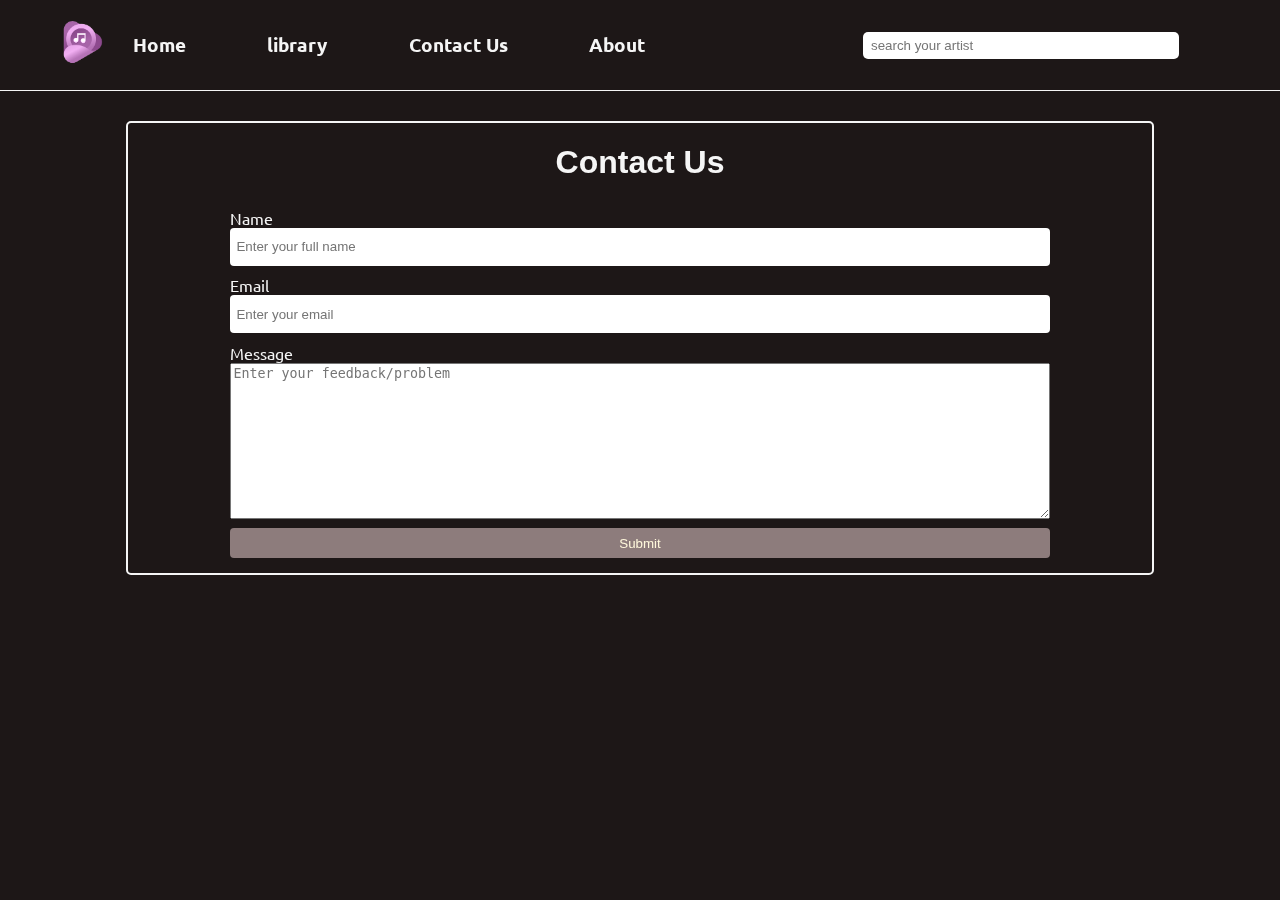
<file: html/contanct.html>
<!DOCTYPE html>
<html lang="en">

<head>
    <meta charset="UTF-8">
    <meta name="viewport" content="width=device-width, initial-scale=1.0">
    <title>My Music App</title>
    <link rel="preconnect" href="https://fonts.googleapis.com">
    <link rel="preconnect" href="https://fonts.gstatic.com" crossorigin>
    <link href="https://fonts.googleapis.com/css2?family=Ubuntu:wght@300&display=swap" rel="stylesheet">
    <link rel="stylesheet" href="https://cdnjs.cloudflare.com/ajax/libs/font-awesome/6.4.2/css/all.min.css"
        integrity="sha512-z3gLpd7yknf1YoNbCzqRKc4qyor8gaKU1qmn+CShxbuBusANI9QpRohGBreCFkKxLhei6S9CQXFEbbKuqLg0DA=="
        crossorigin="anonymous" referrerpolicy="no-referrer" />
    <link rel="stylesheet" href="../stylesheet/style.css">
    <link rel="stylesheet" href="../stylesheet/responsiveStyle.css">
    <style>
        .contain {
            position: relative;
            top: 30px;
            width: 80%;
            margin: 0 auto;
            display: flex;
            flex-direction: column;
            align-items: center;
            height: 450px;
            border: 2px solid whitesmoke;
            border-radius: 5px;
            background: transparent;
            backdrop-filter: blur(5px);
        }

        form {
            display: flex;
            flex-direction: column;
            height: 80%;
            width: 80%;
            justify-content: space-around;
        }

        .box {
            width: 100%;
            display: flex;
            flex-direction: column;
        }

        .btn {
            width: 100%;
            height: 30px;
            padding: 4px 0;
            background-color: rgb(141, 124, 124);
            color: cornsilk;
            border: none;
            border-radius: 4px;
        }

        .btn:hover {
            color: black;
            background-color: rgb(82, 82, 82);
            cursor: pointer;
        }

        .box input {
            height: 30px;
            padding: 4px 6px;
            border: none;
            border-radius: 4px;
        }

        input:focus {
            border: 1px solid rgb(82, 82, 82);
            outline: none;
        }
    </style>
</head>

<body>
    <nav id="topNav" class="">
        <div class="logo">
            <img src="../images/music-player logo.png" alt="Music Player">
            <i class="fa-solid fa-bars hamburger" style="color: #ffffff;" onclick="myBurger()"></i>
        </div>
        <ul class="navbar" id="burger">
            <li><a href="index.html">Home</a></li>
            <li><a href="library.html">library</a></li>
            <li><a href="contanct.html">Contact Us</a></li>
            <li><a href="about.html">About</a></li>
        </ul>
        <div class="search-icon"><input type="text" placeholder="search your artist">
            <i class="fa-brands fa-searchengin search" style="color: #ffff;"></i></div>
        <div class="sign-up"><a href="registor.html"><i class="fa-solid fa-user-plus" style="color: #ffffff;"></i></a>
        </div>
    </nav>
    
    <main>
        <div class="contain">
            <div class="header">
                <h1 style="font-family: 'Roboto', sans-serif; ">Contact Us</h1>
            </div>
            <form action="index.html">
                <div class="box">
                    <label for="fname">Name</label>
                    <input type="text" name="name" id="fname" class="input-box" placeholder="Enter your full name"
                        required>
                </div>
                <div class="box">
                    <label for="email">Email </label>
                    <input type="email" name="email" id="email" class="input-box" placeholder="Enter your email"
                        required>
                </div>
                <div class="box">
                    <label for="message">Message</label>
                    <textarea name="message" id="message" cols="30" rows="10" class="input-box"
                        placeholder="Enter your feedback/problem"></textarea>
                </div>
                <input type="submit" value="Submit" class="btn">
            </form>
        </div>
    </main>
    <script src="../script/responsiveStyle.js"></script>
</body>

</html>
</file>
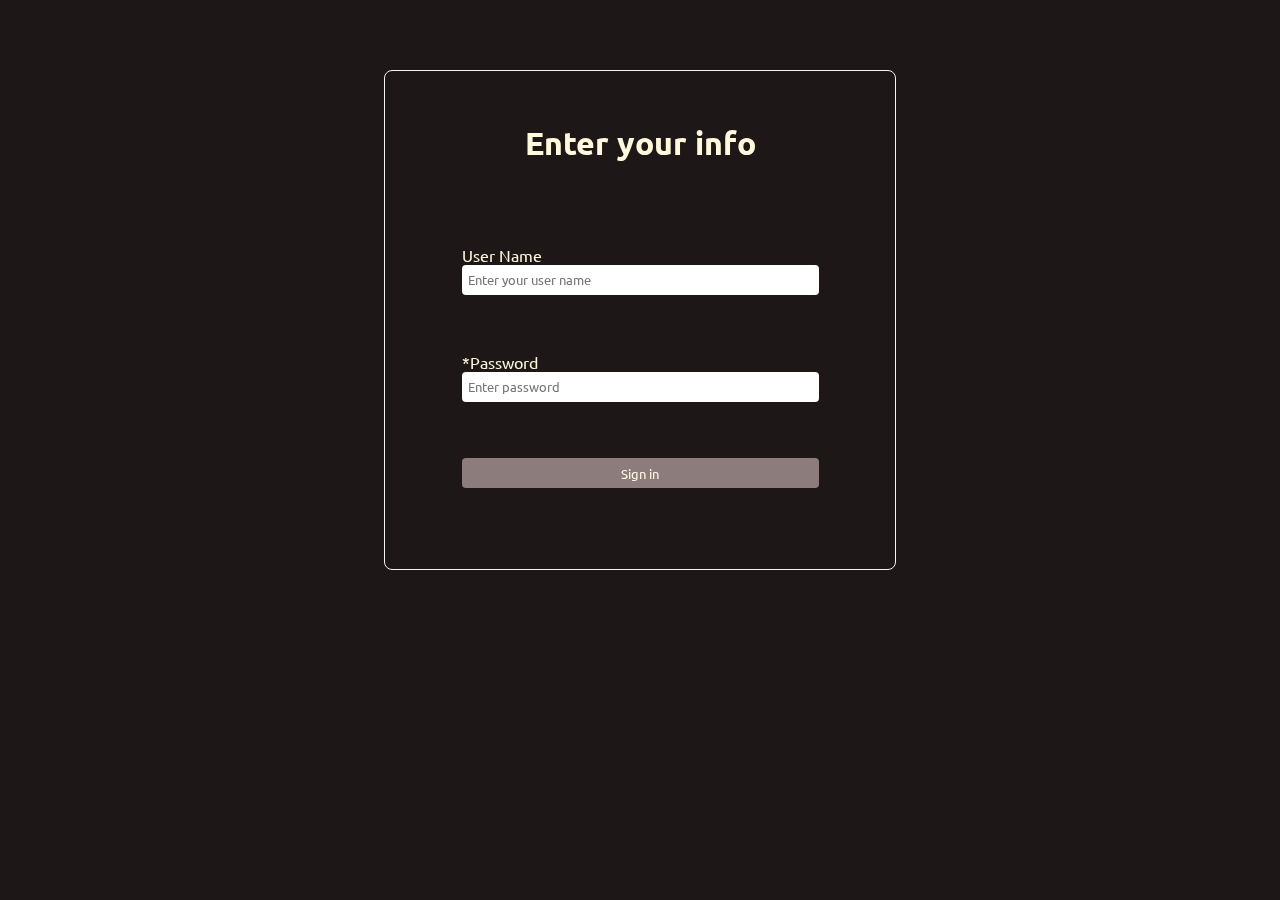
<file: html/login.html>
<!DOCTYPE html>
<html lang="en">
<head>
    <meta charset="UTF-8">
    <meta name="viewport" content="width=device-width, initial-scale=1.0">
    <title>Login Page</title>
    <link rel="preconnect" href="https://fonts.googleapis.com">
    <link rel="preconnect" href="https://fonts.gstatic.com" crossorigin>
    <link href="https://fonts.googleapis.com/css2?family=Ubuntu:wght@300&display=swap" rel="stylesheet">
    <link href="https://cdn.jsdelivr.net/npm/bootstrap@5.3.1/dist/css/bootstrap.min.css" rel="stylesheet" integrity="sha384-4bw+/aepP/YC94hEpVNVgiZdgIC5+VKNBQNGCHeKRQN+PtmoHDEXuppvnDJzQIu9" crossorigin="anonymous">
    <link rel="stylesheet" href="../stylesheet/formStyle.css">
    <style>
        body{
    font-family: 'Ubuntu', sans-serif;
        }
        .contain {
            position: relative;
            top: 50px;
            height: 500px;
            justify-content: space-evenly;
        }

        form {
            height: 300px;
            justify-content: space-around;
        }
    </style>
</head>
<body>
    <div class="contain">
        <div class="header">
            <h1 >Enter your info</h1>
        </div>
        <form action="index.html">
            <div class="box">
                <label for="user">User Name</label>
                <input type="text" name="user" id="user" class="input-box" placeholder="Enter your user name" required>
            </div>
            <div class="box">
                <label for="password">*Password </label>
                <input type="password" name="password" id="password" class="input-box" placeholder="Enter password" required>
            </div>
            <input type="submit" value="Sign in" class="btn">
        </form>
    </div>
    <script src="https://cdn.jsdelivr.net/npm/bootstrap@5.3.1/dist/js/bootstrap.bundle.min.js" integrity="sha384-HwwvtgBNo3bZJJLYd8oVXjrBZt8cqVSpeBNS5n7C8IVInixGAoxmnlMuBnhbgrkm" crossorigin="anonymous"></script>
</body>
</html>
</file>
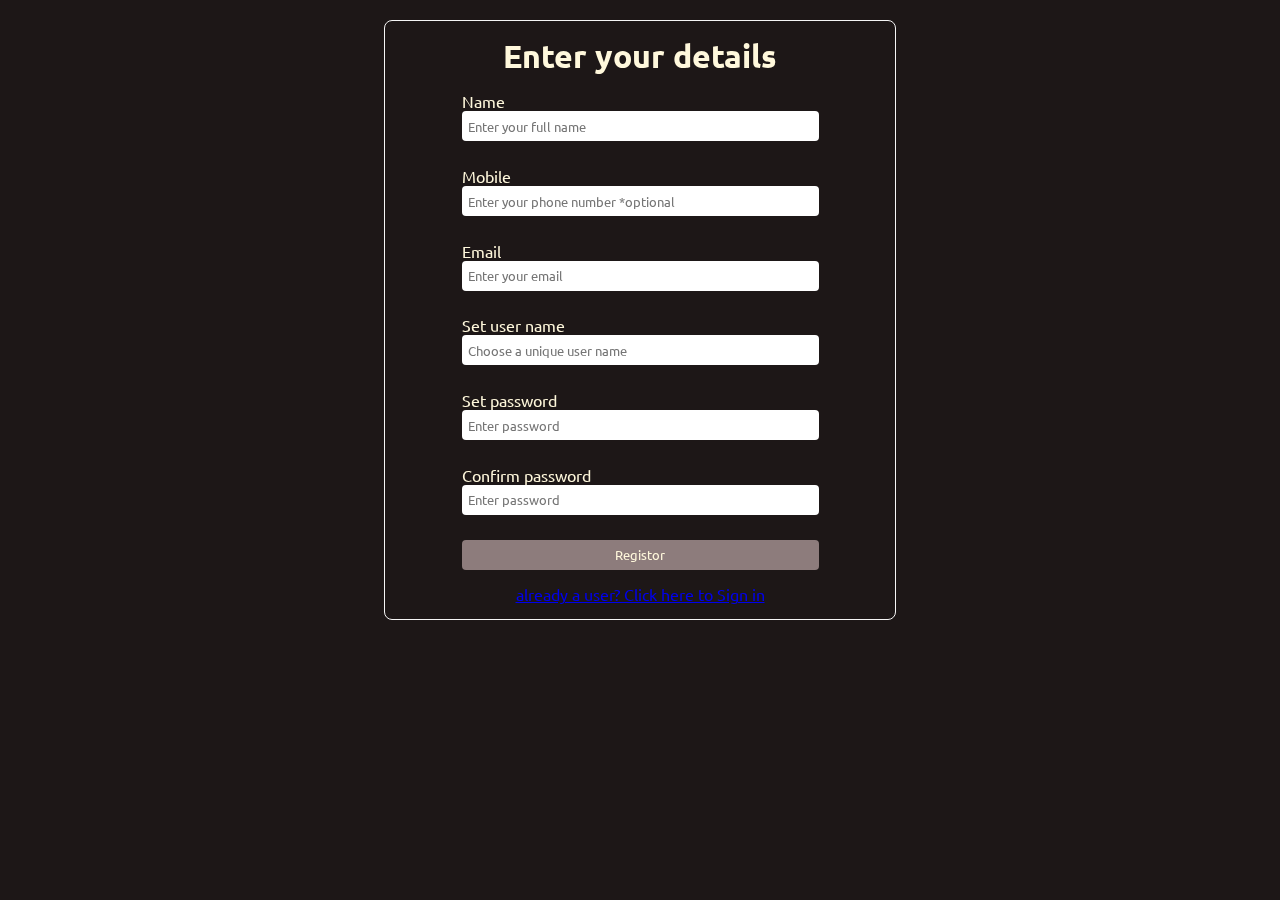
<file: html/registor.html>
<!DOCTYPE html>
<html lang="en">
<head>
    <meta charset="UTF-8">
    <meta name="viewport" content="width=device-width, initial-scale=1.0">
    <title>Login Page</title>
    <link rel="preconnect" href="https://fonts.googleapis.com">
    <link rel="preconnect" href="https://fonts.gstatic.com" crossorigin>
    <link href="https://fonts.googleapis.com/css2?family=Ubuntu:wght@300&display=swap" rel="stylesheet">
    <link href="https://cdn.jsdelivr.net/npm/bootstrap@5.3.1/dist/css/bootstrap.min.css" rel="stylesheet" integrity="sha384-4bw+/aepP/YC94hEpVNVgiZdgIC5+VKNBQNGCHeKRQN+PtmoHDEXuppvnDJzQIu9" crossorigin="anonymous">
    <link rel="stylesheet" href="../stylesheet/formStyle.css">
</head>
<body>
    <div class="contain">
        <div class="header">
            <h1>Enter your details</h1>
        </div>
        <form action="index.html">
            <div class="box">
                <label for="fname">Name</label>
                <input type="text" name="name" id="fname" class="input-box" placeholder="Enter your full name" required>
            </div>
            <div class="box">
                <label for="mobile">Mobile</label>
                <input type="text" name="mobile" id="mobile" class="input-box" placeholder="Enter your phone number *optional">
            </div>
            <div class="box">
                <label for="email">Email </label>
                <input type="email" name="email" id="email" class="input-box" placeholder="Enter your email" required>
            </div>
            <div class="box">
                <label for="user">Set user name</label>
                <input type="text" name="user" id="user" class="input-box" placeholder="Choose a unique user name" required>
            </div>
            <div class="box">
                <label for="password">Set password</label>
                <input type="password" name="password" id="password" class="input-box" placeholder="Enter password" required>
            </div>
            <div class="box">
                <label for="password">Confirm password </label>
                <input type="password" name="password" id="password" class="input-box" placeholder="Enter password" required>
            </div>
            <input type="submit" value="Registor" class="btn">
        </form>
        <a href="login.html">already a user? Click here to Sign in</a>
    </div>
    <script src="https://cdn.jsdelivr.net/npm/bootstrap@5.3.1/dist/js/bootstrap.bundle.min.js" integrity="sha384-HwwvtgBNo3bZJJLYd8oVXjrBZt8cqVSpeBNS5n7C8IVInixGAoxmnlMuBnhbgrkm" crossorigin="anonymous"></script>
</body>
</html>
</file>
<file: stylesheet/style.css>
body {
    margin: 0;
    padding: 0;
    box-sizing: border-box;
   background-color: rgb(29, 23, 23);
    background-size: cover;
    color: whitesmoke;
    font-family: 'Ubuntu', sans-serif;
    
}

.logo {
    display: flex;
    align-items: center;

}

nav {
    background: transparent;
    backdrop-filter: blur(5px);
    display: flex;
    padding: 15px 0;
    align-items: center;
    justify-content: space-around;
    height: 60px;
    position: sticky;
    top: 0;
    width: 100vw;
    border-bottom: 1px solid whitesmoke;
    z-index: 1;
}

.navbar {
    width: 40%;
    position: relative;
    right: 100px;
    display: flex;
    align-items: center;
    justify-content: space-between;
}

nav img {
    width: 100px;
}

nav ul li a {
    color: whitesmoke;
    font-size: 1.2rem;
    text-decoration: none;
    font-weight: bolder;
}

nav ul li:hover {
    border-bottom: 2px solid whitesmoke;
}

nav ul {
    list-style-type: none;
}

.search-icon {
    position: relative;
    left: 40px;
    display: flex;
    width: 380px;
    align-items: center;
    justify-content: space-around;
}

.search-icon input {
    width: 300px;
    border: none;
    border-radius: 5px;
    outline: none;
    padding: 6px 8px;
}

.search-icon input:focus {
    border: 2px solid rgb(196, 85, 196);
}

.search {
    font-size: 1.5rem;
}

.search:hover,
.sign-up:hover {
    font-size: 1.8rem;
    cursor: pointer;
}

.sign-up {
    text-align: center;
    font-size: 1.5rem;
}

.banner {
    margin-left: 12px;
}

.container {
    margin: 10px auto;
    border: 2px solid whitesmoke;
    border-radius: 5px;
    width: 98%;
    max-height: 380px;
    overflow: auto;
    display: flex;
    flex-wrap: wrap;
    justify-content: space-around;

}

.cards {
    background: transparent;
    backdrop-filter: blur(5px);
    width: 20%;
    margin: 12px 0;
    border: 1px solid whitesmoke;
    border-radius: 5px;
}

.cards h3,
.cards p {
    width: 95%;
    margin: 6px auto;
}

.cards img {
    display: block;
    width: 95%;
    margin: 4px auto;
    border-radius: 5px;
}

.play-btn {
    font-size: 1.5rem;
    position: absolute;
    top: 10px;
    left: 14px;
}

.play-btn:hover {
    cursor: pointer;
}

.media-player {
    width: 98%;
    margin: auto;
    position: sticky;
    bottom: 0;
    display: flex;
    flex-direction: column;
    align-items: center;
    justify-content: center;
    font-size: 1.5rem;
    background: transparent;
    backdrop-filter: blur(5px);
    border: 1px solid whitesmoke;
    border-radius: 8px;
}

#progress-bar {
    width: 94vw;
}

#progress-bar:hover {
    cursor: pointer;
}

.media-icons i:hover {
    cursor: pointer;
}

#master-song-name {
    position: absolute;
    left: 30px;
    bottom: 6px;
    font-size: 1.2rem;
}
</file>
<file: stylesheet/responsiveStyle.css>
.hamburger {
    display: none;
}

/* for mobile phones  */
@media only screen and (min-width: 375px) and (max-width: 811px) {
    
    /* responsive navbar using hamburger method  */
    .hamburger {
        display: block;
        position: relative;
        z-index: 1;
    }

    .hamburger:hover {
        cursor: pointer;
    }

    .navbar li {
        display: none;
    }
    .search-icon {
        display: none;
    }

    .sign-up {
        position: absolute;
        right: 40px
    }

    .logo {
        position: relative;
        right: 50px;
        z-index: 1;
    }

    nav .navbar.responsive {
        flex-direction: column;
    }

    nav {
        position: static;
    }

    .response {
        height: 150px;
    }

    .responsive {
        height: 150px;
    }

    .responsive li {
        margin: 4px 0;
        padding: 5px 2px;
    }

    nav .navbar.responsive li {
        display: block;
    }
    /* adjusting navbar ends here*/

    /* adjusting body content*/

    .cards {
        width: 80%;
        height: 100%;
    }

    #master-song-name {
        font-size: 0.8rem;
    }
}

/* for mini tablets  */
@media only screen and (min-width: 812px) and (max-width: 920px) {
    .hamburger {
        display: block;
        position: relative;
        z-index: 1;
    }

    .hamburger:hover {
        cursor: pointer;
    }
    .navbar li {
        display: none;
    }

    .search-icon {
        width: 150px;
        position: absolute;
        left: 540px;
    }

    .search-icon input {
        width: 150px;
        margin-right: 15px;
    }

    .sign-up {
        position: absolute;
        right: 40px
    }

    .logo {
        z-index: 1;
    }

    nav .navbar.responsive {
        flex-direction: column;
    }

    nav {
        position: static;
        justify-content: start;
    }

    .response {
        height: 150px;
    }

    .responsive {
        height: 150px;
    }

    .responsive li {
        margin: 4px 0;
        padding: 5px 2px;
    }

    nav .navbar.responsive li {
        display: block;
    }

    .cards {
        width: 40%;
        height: 100%;
    }
}


/* for bigger ipad / tablets  */
@media only screen and (min-width: 900px) and (max-width: 1200px) {
    .hamburger {
        display: block;
        position: relative;
        z-index: 1;
    }

    .hamburger:hover {
        cursor: pointer;
    }
    .navbar li {
        display: none;
    }

    .search-icon {
        width: 300px;
        position: static;
    }

    .search-icon input {
        width: 300px;
        margin-right: 15px;
    }

    .sign-up {
        position: absolute;
        right: 40px
    }

    .logo {
        z-index: 1;
    }

    nav .navbar.responsive {
        flex-direction: column;
    }

    nav {
        position: static;
        justify-content: start;
    }

    .response {
        height: 150px;
    }

    .responsive {
        height: 150px;
    }

    .responsive li {
        margin: 4px 0;
        padding: 5px 2px;
    }

    nav .navbar.responsive li {
        display: block;
    }

    .cards {
        width: 40%;
        height: 100%;
    }
}
</file>
<file: stylesheet/formStyle.css>
* {
    margin: 0;
    padding: 0;
    box-sizing: border-box;
    font-family: 'Ubuntu', sans-serif;
}

body {
    background-color: rgb(29, 23, 23);
}

.contain {
    width: 40%;
    margin: 20px auto;
    height: 600px;
    display: flex;
    flex-direction: column;
    align-items: center;
    justify-content: space-evenly;
    border: 1px solid whitesmoke;
    border-radius: 8px;
    backdrop-filter: blur(5px);
    color: cornsilk;
}

form {
    height: 80%;
    width: 70%;
    display: flex;
    flex-direction: column;
    justify-content: space-between;
    align-items: center;
    background: transparent;
    font-family: 'Roboto', sans-serif;
}

.box {
    width: 100%;
    display: flex;
    flex-direction: column;
}

.btn {
    width: 100%;
    height: 30px;
    padding: 4px 0;
    background-color: rgb(141, 124, 124);
    color: cornsilk;
    border: none;
    border-radius: 4px;
}

.btn:hover {
    color: black;
    background-color: rgb(82, 82, 82);
    cursor: pointer;
}

input {
    height: 30px;
    padding: 4px 6px;
    border: none;
    border-radius: 4px;
}

input:focus {
    border: 1px solid rgb(82, 82, 82);
    outline: none;
}


/* responsive */
@media only screen and (max-width: 1150px) {
    .contain {
        width: 80%;
    }
}
</file>
